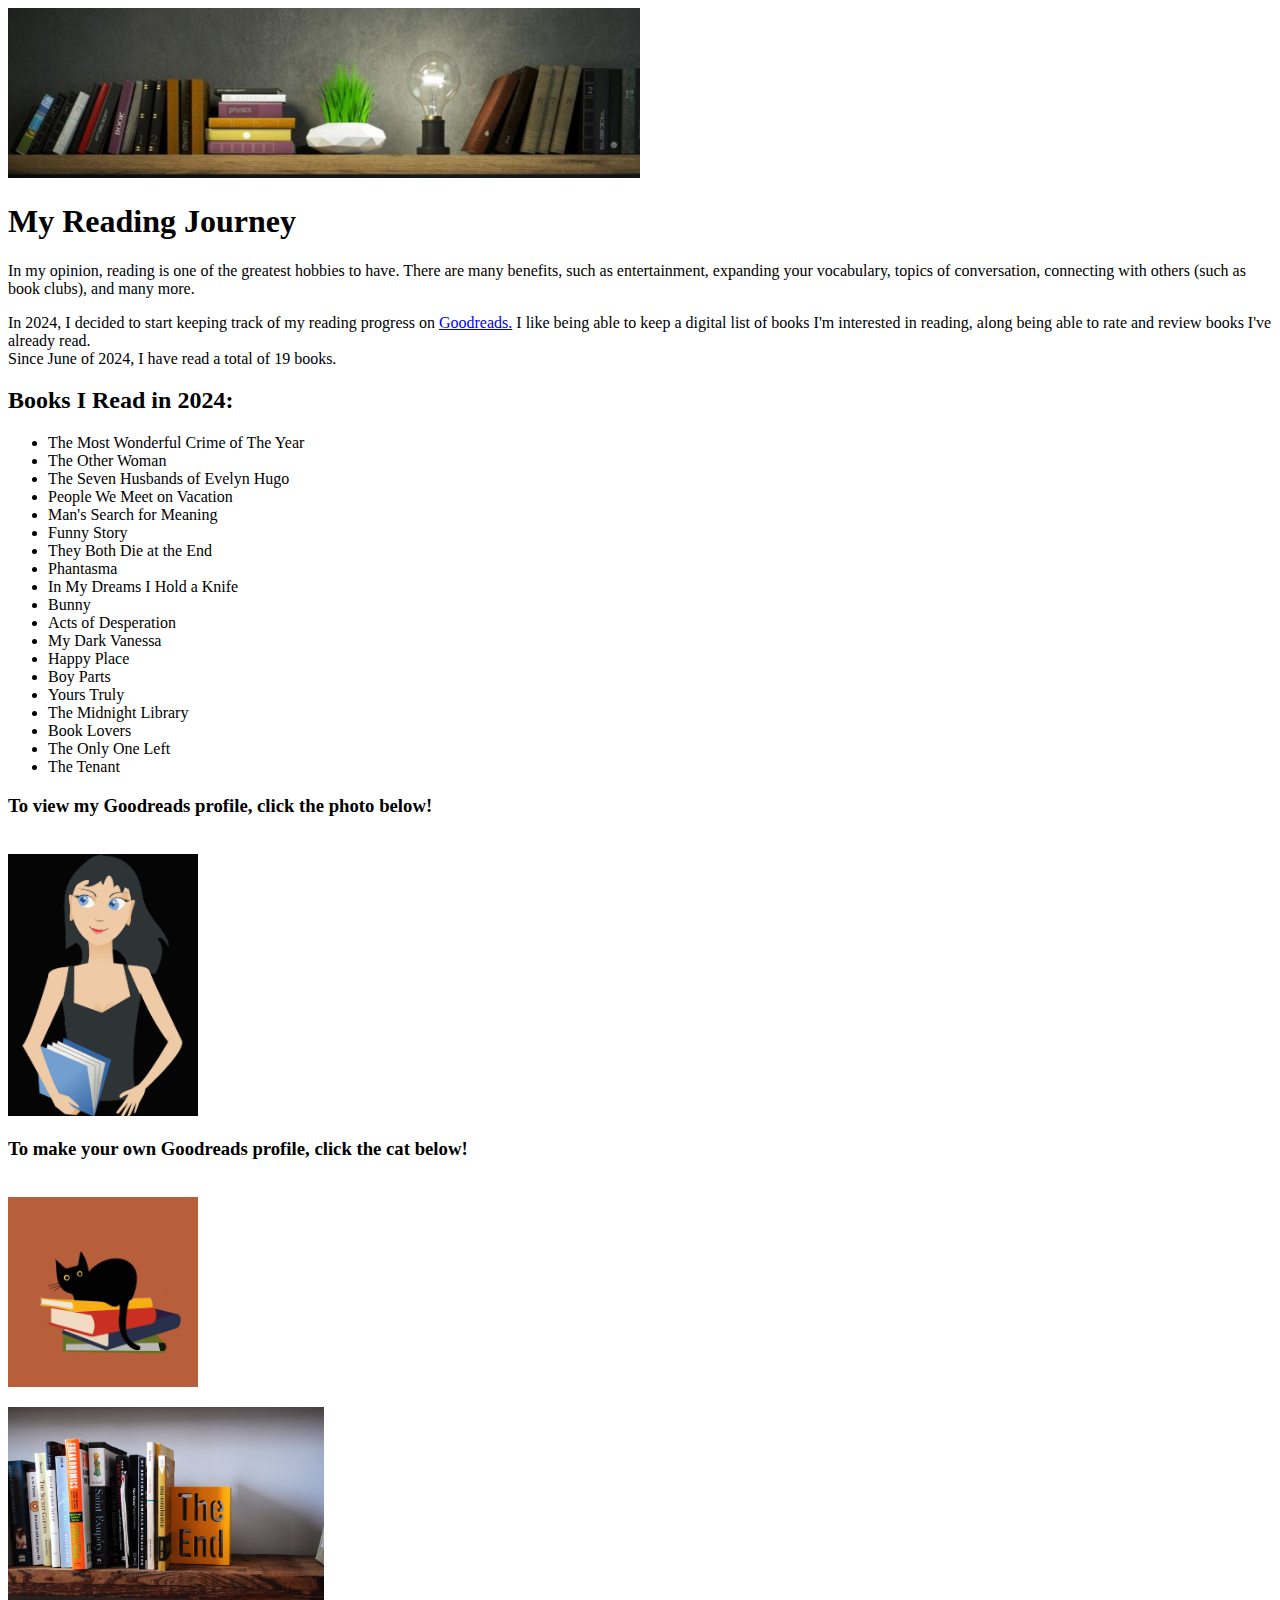
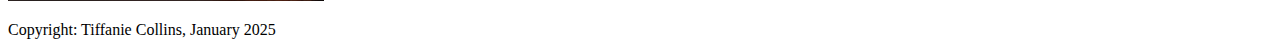
<file: index2.html>
<!DOCTYPE html>
<html lang="en">
<head>
    <meta charset="UTF-8">
    <meta name="viewport" content="width=device-width, initial-scale=1.0">
    <title>My Reading Journey</title>
</head>
<body>
    <main>
        <header> 
            <img src="bookshelf.jpg" alt="open book image" style="width:50%;">
        </header>
        <h1>My Reading Journey</h1> 
        <div>
            <p> In my opinion, reading is one of the greatest hobbies to have. There are many benefits, such as entertainment, expanding your vocabulary, topics of conversation, connecting with others (such as book clubs), and many more.  </p>
        </div>
            <div>
                <p>In 2024, I decided to start keeping track of my reading progress on <a href="https://goodreads.com/" title="Goodreads homepage">Goodreads.</a> I like being able to keep a digital list of books I'm interested in reading, along being able to rate and review books I've already read. <br>
                Since June of 2024, I have read a total of 19 books.</p>
            </div>
            <div>

                <h2>Books I Read in 2024:</h2>
                <ul>
                    <li>The Most Wonderful Crime of The Year</li>
                    <li>The Other Woman</li>
                    <li>The Seven Husbands of Evelyn Hugo</li>
                    <li>People We Meet on Vacation</li>
                    <li>Man's Search for Meaning</li>
                    <li>Funny Story</li>                
                    <li>They Both Die at the End</li>
                    <li>Phantasma</li>
                    <li>In My Dreams I Hold a Knife</li> 
                    <li>Bunny</li>
                    <li>Acts of Desperation</li>
                    <li>My Dark Vanessa</li>
                    <li>Happy Place</li>
                    <li>Boy Parts</li>
                    <li>Yours Truly</li>
                    <li>The Midnight Library</li>
                    <li>Book Lovers</li>
                    <li>The Only One Left</li>
                    <li>The Tenant</li>   
                </ul>
            </div>
             <div>
                <p><h3>To view my Goodreads profile, click the photo below!</h3><br>
                <a href="https://www.goodreads.com/user/show/147934048-tiffanie-collins">
                    <img src="girlHoldingBook.jpg" alt="Girl Holding Book Image" style="width:15%;"></a>
                </div>
                    <div>
                        <p><h3>To make your own Goodreads profile, click the cat below!</h3><br>
                            <a href="https://www.goodreads.com/user/sign_up">
                            <img src="catandbook.jpg" alt="Cat and Books Image" style="width:15%"></a>

 
                            </div>

                            <p><img src="bookshelfEnd.jpg" alt="bookshelf" style ="width:25%"></a> 
                        </p>

            <footer>Copyright: Tiffanie Collins, January 2025</footer>
    </main>
</html>
</file>
